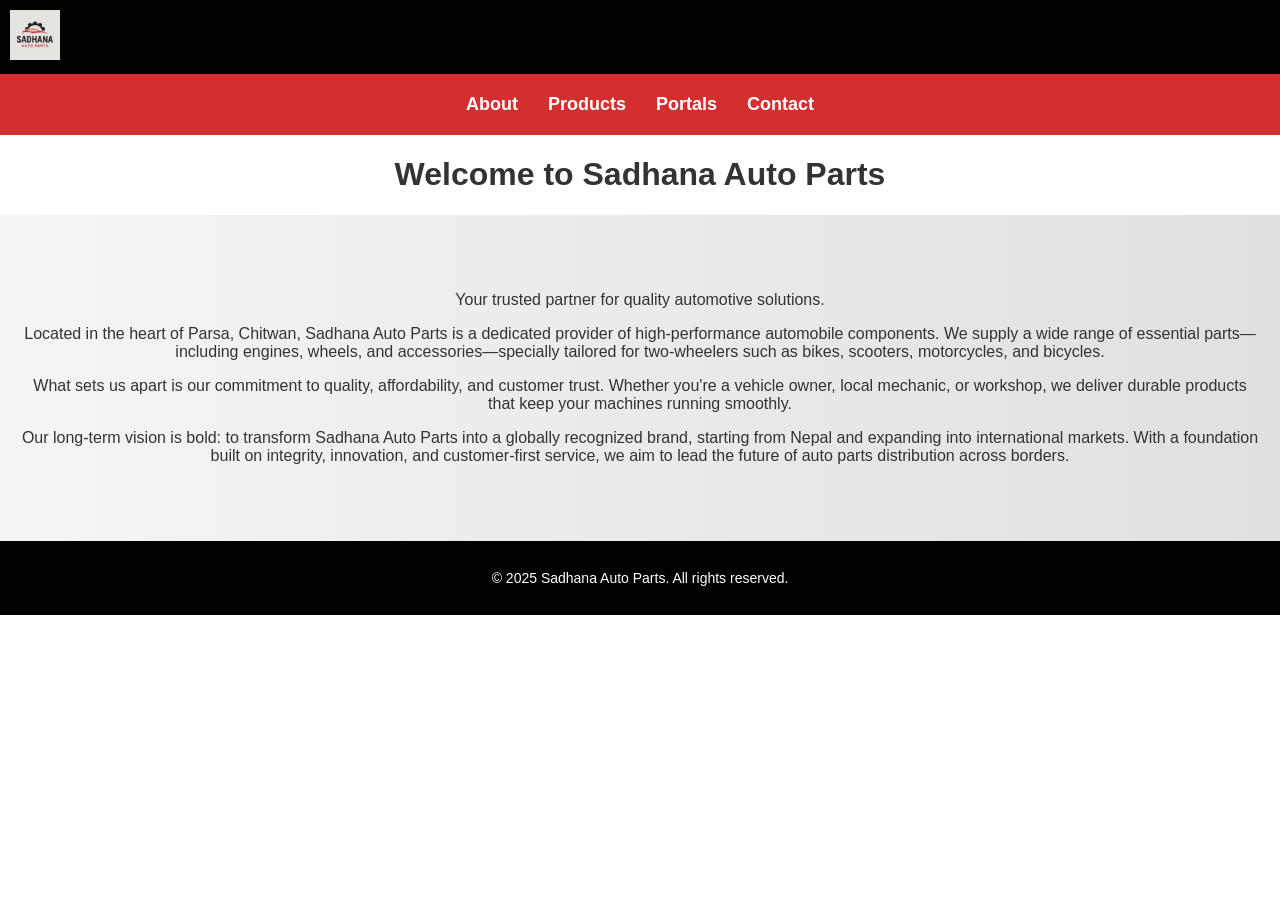
<file: index.html>
<!DOCTYPE html>
<html lang="en">
<head> <!-- Missing head tag added -->
  <meta charset="UTF-8">
  <meta name="viewport" content="width=device-width, initial-scale=1.0">
  <title>Sadhana Auto Parts</title>
  <link rel="stylesheet" href="styles.css">
</head>
<body>

  <header>
    <a href="index.html">
      <img src="sad.png" alt="Logo" class="logo">
    </a>
  </header>

  <nav>
    <a href="about.html">About</a>
    <a href="products.html">Products</a>
    <a href="customer-portal.html">Portals</a>
    <a href="contact.html">Contact</a>
  </nav>
<h1>Welcome to Sadhana Auto Parts</h1>
  <section class="hero">
   
    <p>Your trusted partner for quality automotive solutions.</p>
    <p>
      Located in the heart of Parsa, Chitwan, Sadhana Auto Parts is a dedicated provider of high-performance automobile components.
      We supply a wide range of essential parts—including engines, wheels, and accessories—specially tailored for two-wheelers such as bikes, scooters, motorcycles, and bicycles.
    </p>
    <p>
      What sets us apart is our commitment to quality, affordability, and customer trust. Whether you're a vehicle owner, local mechanic, or workshop,
      we deliver durable products that keep your machines running smoothly.
    </p>
    <p>
      Our long-term vision is bold: to transform Sadhana Auto Parts into a globally recognized brand, starting from Nepal and expanding into international markets.
      With a foundation built on integrity, innovation, and customer-first service, we aim to lead the future of auto parts distribution across borders.
    </p>
  </section>

  <footer>
    <p>&copy; 2025 Sadhana Auto Parts. All rights reserved.</p>
  </footer>

</body>
</html>
</file>
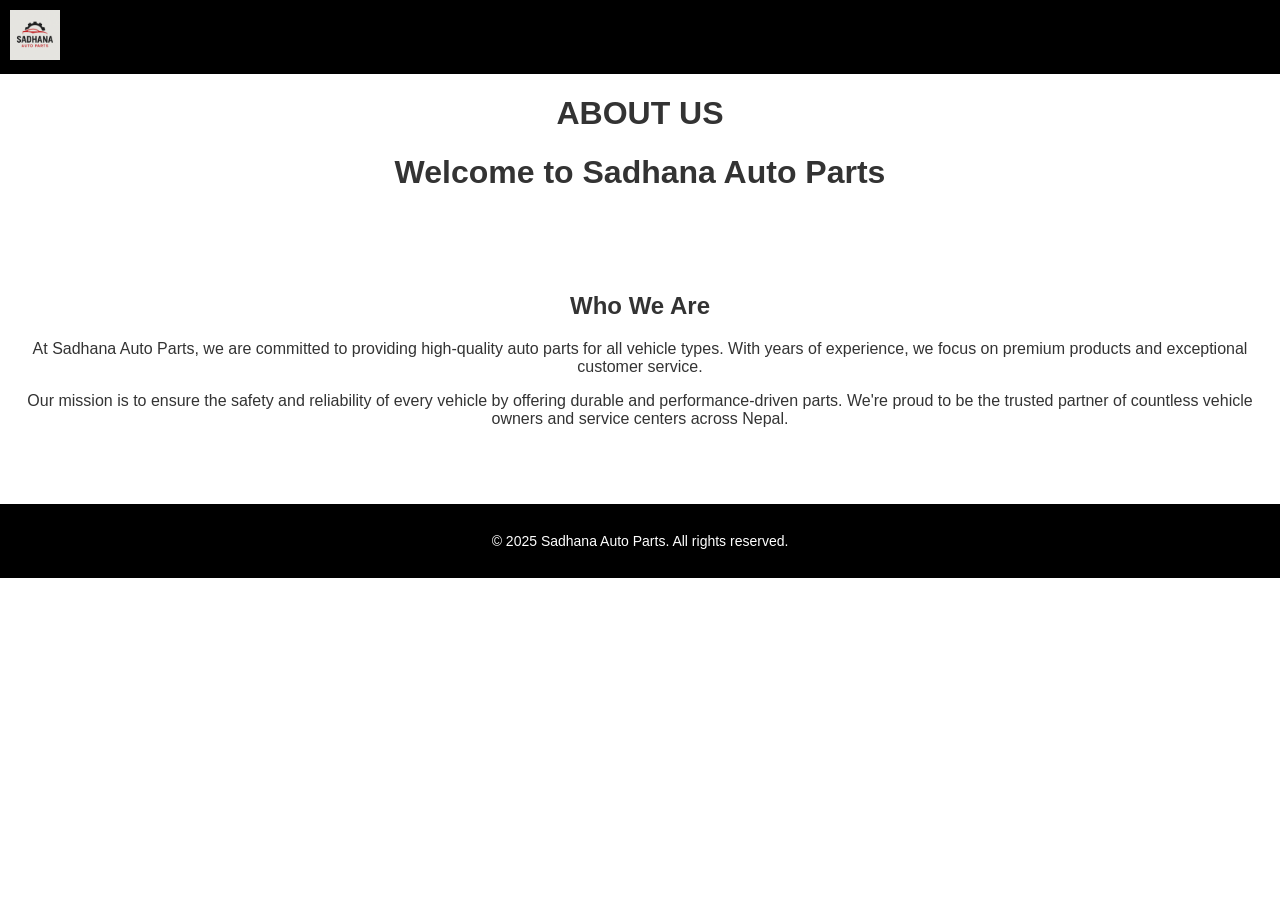
<file: about.html>
<!DOCTYPE html>
<html lang="en">
<head> <!-- Missing head tag added -->
  <meta charset="UTF-8">
  <meta name="viewport" content="width=device-width, initial-scale=1.0">
  <title>Sadhana Auto Parts</title>
  <link rel="stylesheet" href="styles.css">
</head>
<body>
 
  <header>
    <a href="index.html">
      <img src="sad.png" alt="Logo" class="logo">
    </a>
    
  </header>
  <h1>ABOUT US</h1>
  
<h1>Welcome to Sadhana Auto Parts</h1>
    </button>
    
  </header>
  

<section>
  <h2>Who We Are</h2>
  <p>At Sadhana Auto Parts, we are committed to providing high-quality auto parts for all vehicle types. With years of experience, we focus on premium products and exceptional customer service.</p>
  <p>Our mission is to ensure the safety and reliability of every vehicle by offering durable and performance-driven parts. We're proud to be the trusted partner of countless vehicle owners and service centers across Nepal.</p>
</section>

<footer>
  <p>&copy; 2025 Sadhana Auto Parts. All rights reserved.</p>
</footer>

</body>
</html>
</file>
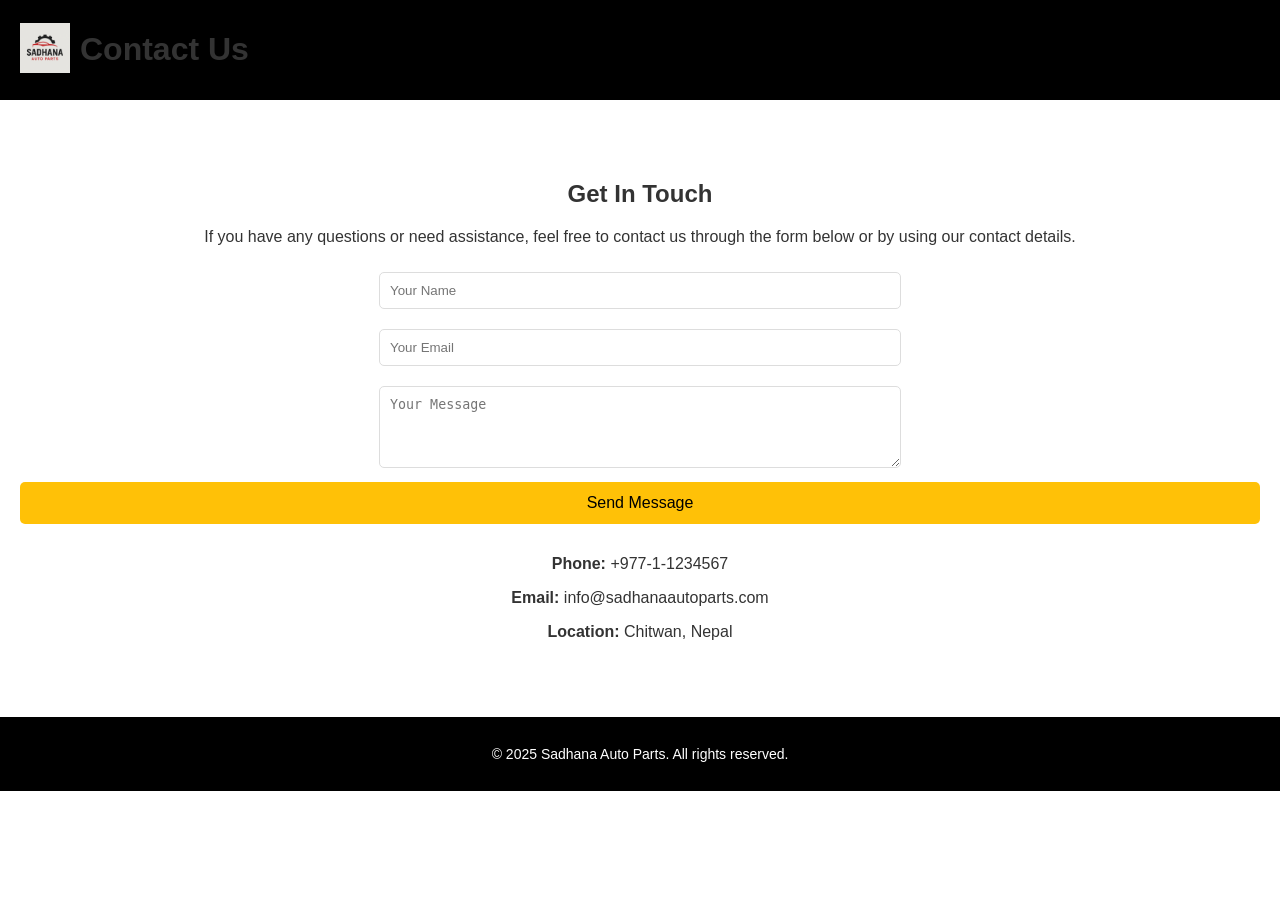
<file: contact.html>
<!DOCTYPE html>
<html lang="en">
<head>
  <meta charset="UTF-8">
  <meta name="viewport" content="width=device-width, initial-scale=1.0">
  <title>Contact Us | Sadhana Auto Parts</title>
  <link rel="stylesheet" href="styles.css">
</head>
<body>

<header>
  
  <header>
    <a href="index.html">
      <img src="sad.png" alt="Logo" class="logo">
    </a>
  </header>
  
  
  <h1>Contact Us</h1>
</header>

<section>
  <h2>Get In Touch</h2>
  <p>If you have any questions or need assistance, feel free to contact us through the form below or by using our contact details.</p>

  <div class="contact-form">
    <input type="text" placeholder="Your Name" required><br>
    <input type="email" placeholder="Your Email" required><br>
    <textarea rows="4" placeholder="Your Message" required></textarea><br>
    <button type="submit">Send Message</button>
  </div>

  <p><strong>Phone:</strong> +977-1-1234567</p>
  <p><strong>Email:</strong> info@sadhanaautoparts.com</p>
  <p><strong>Location:</strong> Chitwan, Nepal</p>
</section>

<footer>
  <p>&copy; 2025 Sadhana Auto Parts. All rights reserved.</p>
</footer>

</body>
</html>
</file>
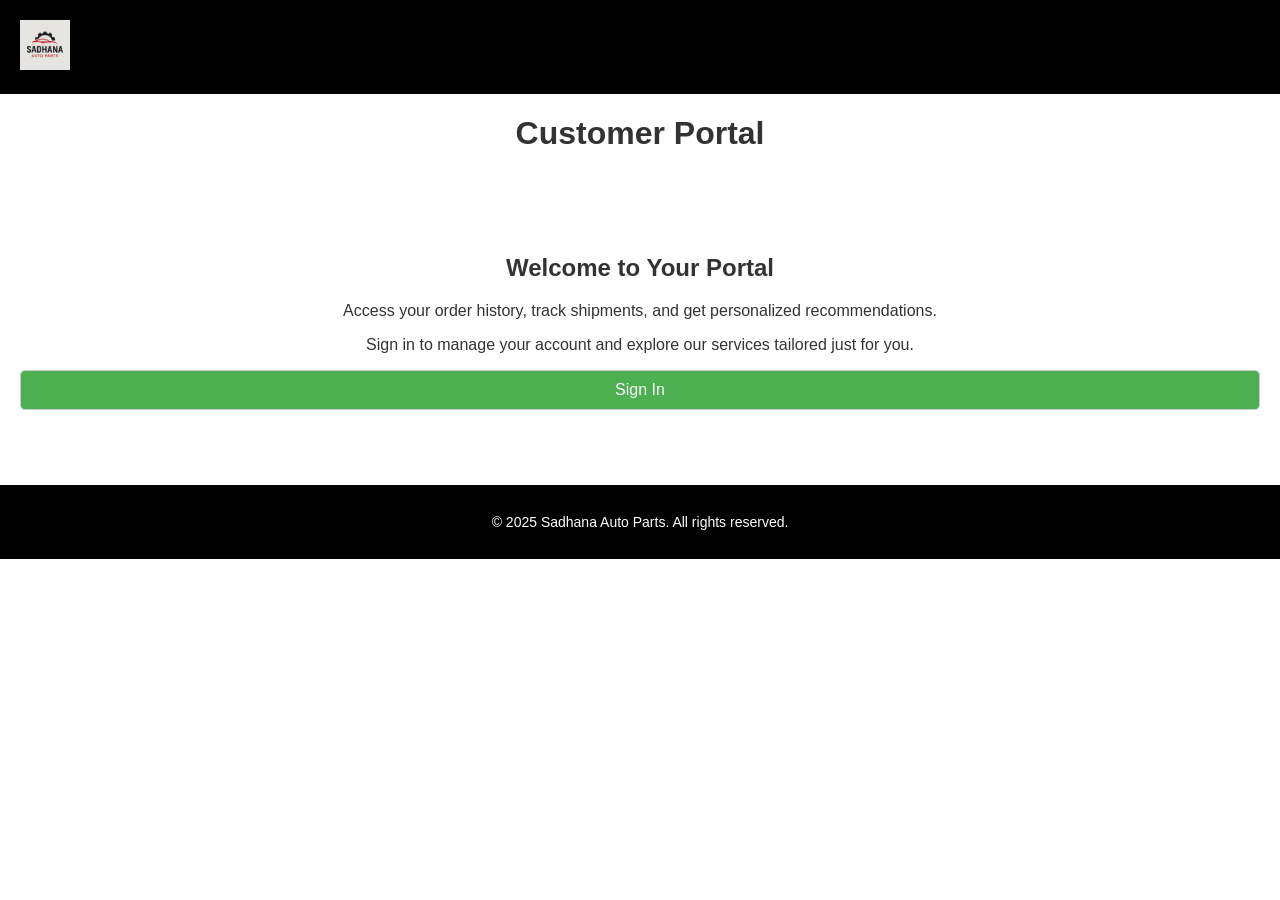
<file: customer-portal.html>
<!DOCTYPE html>
<html lang="en">
<head>
  <meta charset="UTF-8">
  <meta name="viewport" content="width=device-width, initial-scale=1.0">
  <title>Customer Portal | Sadhana Auto Parts</title>
  <link rel="stylesheet" href="styles.css">
  
</head>
<body>

<header>
  <header>
    <a href="index.html">
      <img src="sad.png" alt="Logo" class="logo">
    </a>
  </header>
 
</header>
<h1>Customer Portal</h1>

<section>
  <h2>Welcome to Your Portal</h2>
  <p>Access your order history, track shipments, and get personalized recommendations.</p>
  <p>Sign in to manage your account and explore our services tailored just for you.</p>
  <button >Sign In</button>
</section>

<footer>
  <p>&copy; 2025 Sadhana Auto Parts. All rights reserved.</p>
</footer>

</body>
</html>
</file>
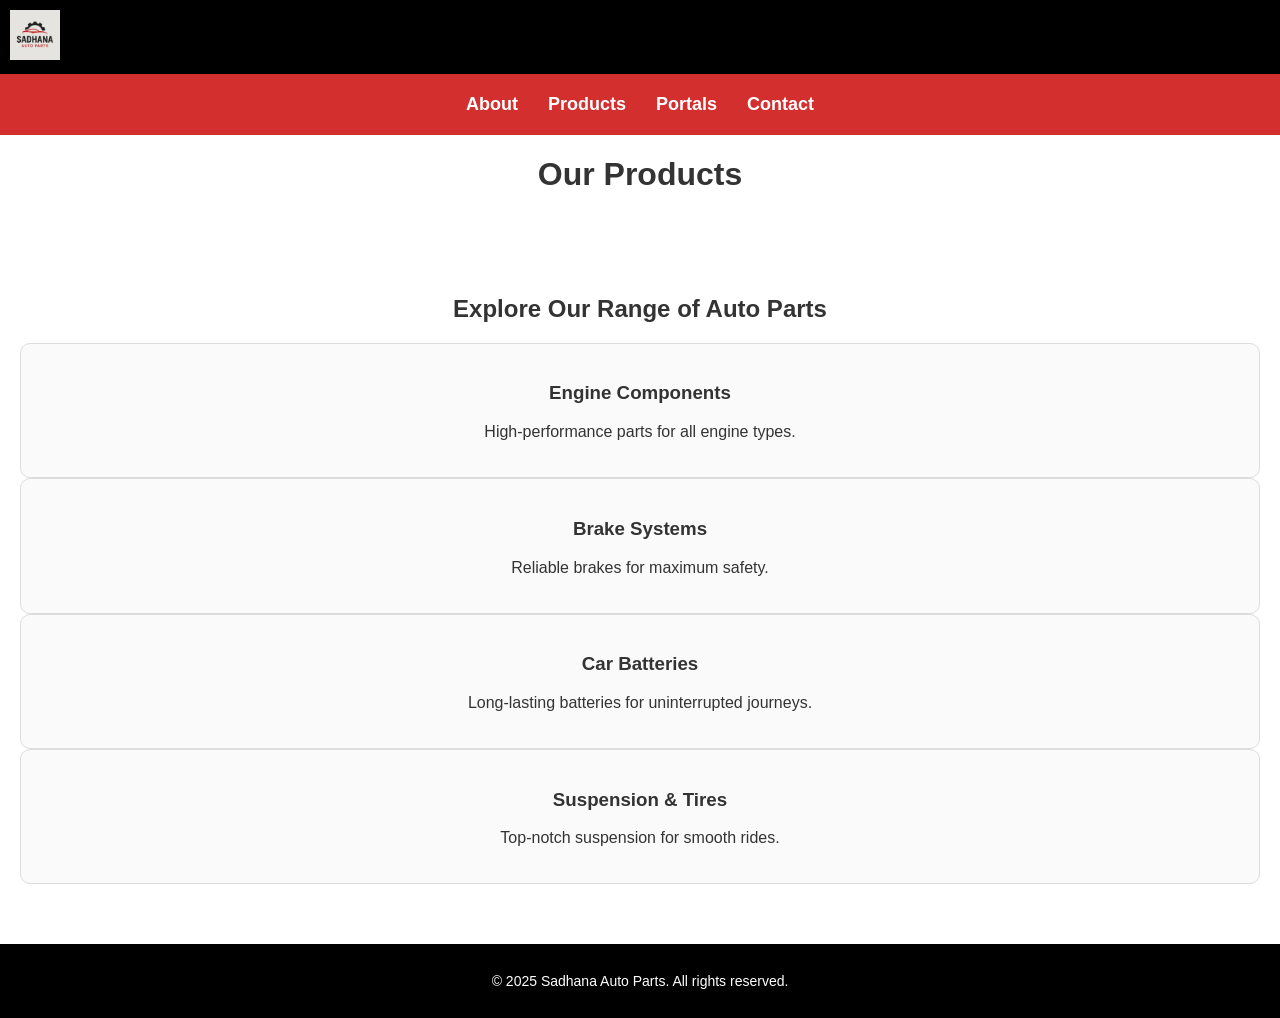
<file: products.html>
<!DOCTYPE html>
<html lang="en">
<head> <!-- Missing head tag added -->
  <meta charset="UTF-8">
  <meta name="viewport" content="width=device-width, initial-scale=1.0">
  <title>Sadhana Auto Parts</title>
  <link rel="stylesheet" href="styles.css">
</head>
<body>

    <header>
      <a href="index.html">
        <img src="sad.png" alt="Logo" class="logo">
      </a>
    </header>
  

  <nav>
    <a href="about.html">About</a>
    <a href="products.html">Products</a>
    <a href="customer-portal.html">Portals</a>
    <a href="contact.html">Contact</a>
  </nav>      
<body>


  <h1>Our Products</h1>


<section>
  <h2>Explore Our Range of Auto Parts</h2>
  <div class="product-card">
    <h3>Engine Components</h3>
    <p>High-performance parts for all engine types.</p>
  </div>
  <div class="product-card">
    <h3>Brake Systems</h3>
    <p>Reliable brakes for maximum safety.</p>
  </div>
  <div class="product-card">
    <h3>Car Batteries</h3>
    <p>Long-lasting batteries for uninterrupted journeys.</p>
  </div>
  <div class="product-card">
    <h3>Suspension & Tires</h3>
    <p>Top-notch suspension for smooth rides.</p>
  </div>
</section>

<footer>
  <p>&copy; 2025 Sadhana Auto Parts. All rights reserved.</p>
</footer>

</body>
</html>
</file>
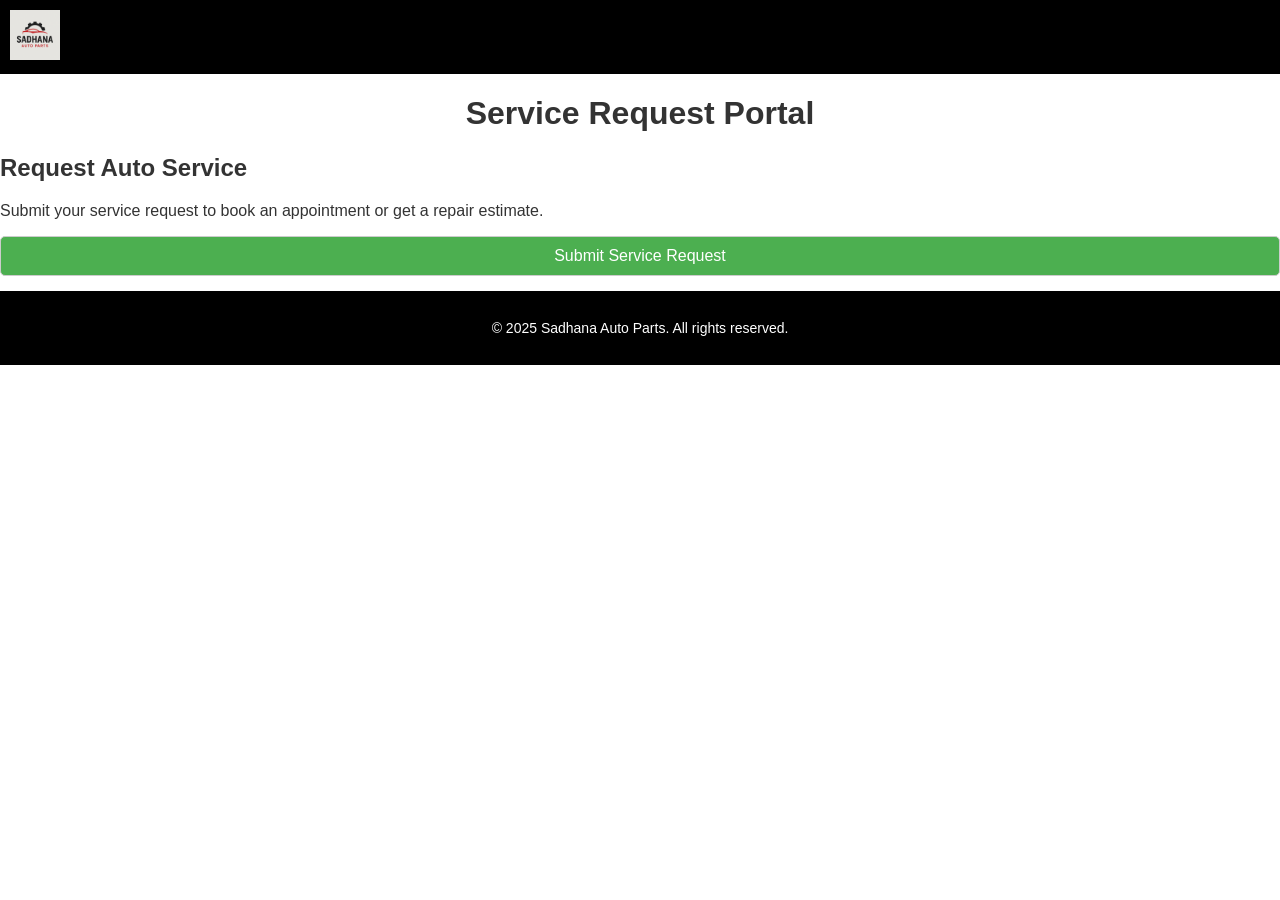
<file: service-request-portal.html>
<!DOCTYPE html>
<html lang="en">
<head>
  <meta charset="UTF-8">
  <meta name="viewport" content="width=device-width, initial-scale=1.0">
  <title>Service Request Portal | Sadhana Auto Parts</title>
  <link rel="stylesheet" href="styles.css">
</head>
<body>

  <header>
    <a href="index.html">
      <img src="sad.png" alt="Logo" class="logo">
    </a>
  </header>
  <h1>Service Request Portal</h1>
</header>
  <h2>Request Auto Service</h2>
  <p>Submit your service request to book an appointment or get a repair estimate.</p>
  <a href="submit-service-request.html">
    <button>Submit Service Request</button>
  </a>
  

</section>

<footer>
  <p>&copy; 2025 Sadhana Auto Parts. All rights reserved.</p>
</footer>

</body>
</html>
</file>
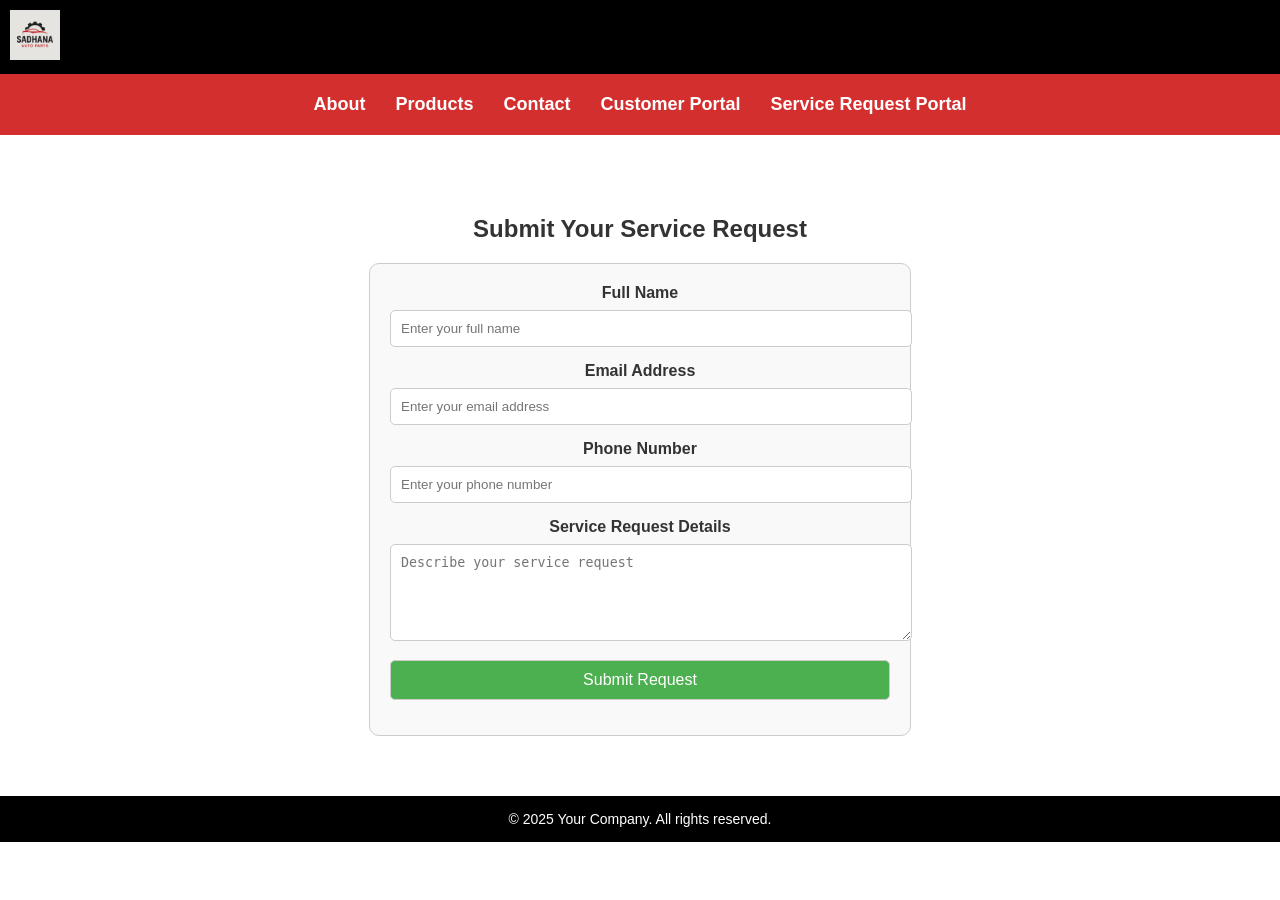
<file: submit-service-request.html>
<!DOCTYPE html>
<html lang="en">
<head>
    <meta charset="UTF-8">
    <meta name="viewport" content="width=device-width, initial-scale=1.0">
    <title>Submit Service Request</title>
    <link rel="stylesheet" href="styles.css">
</head>
<body>
    <header>
        <a href="index.html">
          <img src="sad.png" alt="Logo" class="logo">
        </a>
      </header>

    <nav>
        <a href="about.html">About</a>
        <a href="product.html">Products</a>
        <a href="contact.html">Contact</a>
        <a href="customer-portal.html">Customer Portal</a>
        <a href="service-request-portal.html">Service Request Portal</a>
    </nav>

    <section>
        <h1>Submit Your Service Request</h1>
        <form id="serviceRequestForm">
            <label for="name">Full Name</label>
            <input type="text" id="name" name="name" placeholder="Enter your full name" required>

            <label for="email">Email Address</label>
            <input type="email" id="email" name="email" placeholder="Enter your email address" required>

            <label for="phone">Phone Number</label>
            <input type="tel" id="phone" name="phone" placeholder="Enter your phone number" required>

            <label for="serviceDetails">Service Request Details</label>
            <textarea id="serviceDetails" name="serviceDetails" rows="5" placeholder="Describe your service request" required></textarea>

            <button type="submit">Submit Request</button>
        </form>
    </section>

    <footer>
        &copy; 2025 Your Company. All rights reserved.
    </footer>

    <script>
        document.getElementById('serviceRequestForm').addEventListener('submit', async function(event) {
            event.preventDefault();

            const formData = {
                name: document.getElementById('name').value,
                email: document.getElementById('email').value,
                phone: document.getElementById('phone').value,
                serviceDetails: document.getElementById('serviceDetails').value
            };

            try {
                const response = await fetch('http://localhost:3000/save-request', {
                    method: 'POST',
                    headers: {
                        'Content-Type': 'application/json'
                    },
                    body: JSON.stringify(formData)
                });

                if (response.ok) {
                    alert('Your service request has been submitted successfully!');
                    document.getElementById('serviceRequestForm').reset();
                } else {
                    alert('Failed to submit your request. Please try again.');
                }
            } catch (error) {
                console.error('Error:', error);
                alert('An error occurred. Please try again later.');
            }
        });
    </script>
</body>
</html>
</file>
<file: styles.css>
/* General Styles */
body {
  margin: 0;
  font-family: 'Segoe UI', Tahoma, Geneva, Verdana, sans-serif;
  background-color: #ffffff;
  color: #333;
  scroll-behavior: smooth;
}

/* Header */
header {
  display: flex;
  justify-content: flex-start;
  align-items: center;
  background-color: #000;
  padding: 10px;
  position: sticky;
  top: 0;
  z-index: 1000;
}

.logo {
  height: 50px;
}

/* Navigation */
nav {
  background-color: #d32f2f;
  display: flex;
  justify-content: center;
  flex-wrap: wrap;
  padding: 10px 0;
}

nav a {
  color: #fff;
  margin: 10px 15px;
  text-decoration: none;
  font-weight: bold;
  transition: color 0.3s;
  font-size: 18px;
}

nav a:hover {
  color: #ffc107;
}

/* Hero Section */
.hero {
  padding: 60px 20px;
  text-align: center;
  background: linear-gradient(to right, #f5f5f5, #e0e0e0);
  animation: fadeIn 1.5s ease;
}

/* Section Reuse */
section {
  padding: 60px 20px;
  text-align: center;
}

/* Product Grid */
.products-grid {
  display: grid;
  grid-template-columns: repeat(auto-fit, minmax(250px, 1fr));
  gap: 20px;
  margin-top: 30px;
}

.product-card {
  background: #fafafa;
  border: 1px solid #ddd;
  border-radius: 10px;
  padding: 20px;
  transition: transform 0.3s;
}

.product-card:hover {
  transform: translateY(-5px);
  box-shadow: 0 4px 8px rgba(0, 0, 0, 0.1);
}

/* Portal Cards */
.portal-grid {
  display: grid;
  grid-template-columns: repeat(auto-fit, minmax(250px, 1fr));
  gap: 30px;
  margin-top: 30px;
}

.portal-card {
  background: #d32f2f;
  color: white;
  border-radius: 10px;
  padding: 40px 20px;
  font-size: 18px;
  font-weight: bold;
  transition: background 0.3s, transform 0.3s, box-shadow 0.3s;
  text-align: center;
  text-decoration: none;
}

.portal-card:hover {
  background: #b71c1c;
  transform: translateY(-5px);
  box-shadow: 0 6px 15px rgba(0, 0, 0, 0.2);
}

.portal-card i {
  font-size: 36px;
  margin-bottom: 15px;
}

.portal-card h3 {
  font-size: 22px;
  margin-bottom: 10px;
}

/* Contact Section */
.contact {
  background-color: #d32f2f;
  color: white;
  padding: 60px 20px;
  text-align: center;
}

.contact form {
  margin-top: 20px;
}

.contact input,
.contact textarea {
  width: 80%;
  max-width: 500px;
  margin: 10px 0;
  padding: 10px;
  border: none;
  border-radius: 5px;
}

.contact button {
  background: #ffc107;
  color: #000;
  border: none;
  padding: 12px 24px;
  cursor: pointer;
  border-radius: 5px;
  font-weight: bold;
  margin-top: 10px;
}

.contact button:hover {
  background: #ff9800;
}

/* Footer */
footer {
  background-color: #000;
  color: white;
  text-align: center;
  padding: 15px;
  font-size: 14px;
}

/* Fade Animation */
@keyframes fadeIn {
  from {
    opacity: 0;
  }
  to {
    opacity: 1;
  }
}

/* Responsive Design */
@media (max-width: 768px) {
  nav a {
    margin: 8px;
    font-size: 16px;
  }

  .hero,
  .section {
    padding: 40px 10px;
  }

  .portal-grid {
    grid-template-columns: 1fr;
  }

  .logo {
    height: 40px;
  }
}

/* --- Page-specific styles (if reusing styles.css across pages) --- */

/* about.html */
.about section {
  padding: 60px 20px;
  text-align: center;
}

/* products.html */
.products-header {
  background-color: #d32f2f;
  padding: 10px;
  text-align: center;
  color: white;
}

.products-container {
  display: flex;
  flex-wrap: wrap;
  justify-content: center;
}

/* contact.html */
.contact-form input,
.contact-form textarea {
  width: 80%;
  max-width: 500px;
  margin: 10px 0;
  padding: 10px;
  border: 1px solid #ddd;
  border-radius: 5px;
}

.contact-form button {
  background: #ffc107;
  color: #000;
  padding: 12px 24px;
  border: none;
  cursor: pointer;
  border-radius: 5px;
}

/* submit-service-request.html */
form {
  max-width: 500px;
  margin: auto;
  padding: 20px;
  border: 1px solid #ccc;
  border-radius: 10px;
  background-color: #f9f9f9;
}

label {
  display: block;
  margin-bottom: 8px;
  font-weight: bold;
}

input,
textarea,
button {
  width: 100%;
  padding: 10px;
  margin-bottom: 15px;
  border: 1px solid #ccc;
  border-radius: 5px;
}

button {
  background-color: #4CAF50;
  color: white;
  font-size: 16px;
  cursor: pointer;
}

button:hover {
  background-color: #45a049;
}
h1, h6{
  text-align: center;
}
header {
  display: flex;
  justify-content: flex-start; /* ensures content stays on the left */
  align-items: center;
  background-color: #000;
  padding: 10px;
  position: sticky;
  top: 0;
  z-index: 1000;
}

.logo {
  height: 50px;
}
</file>
